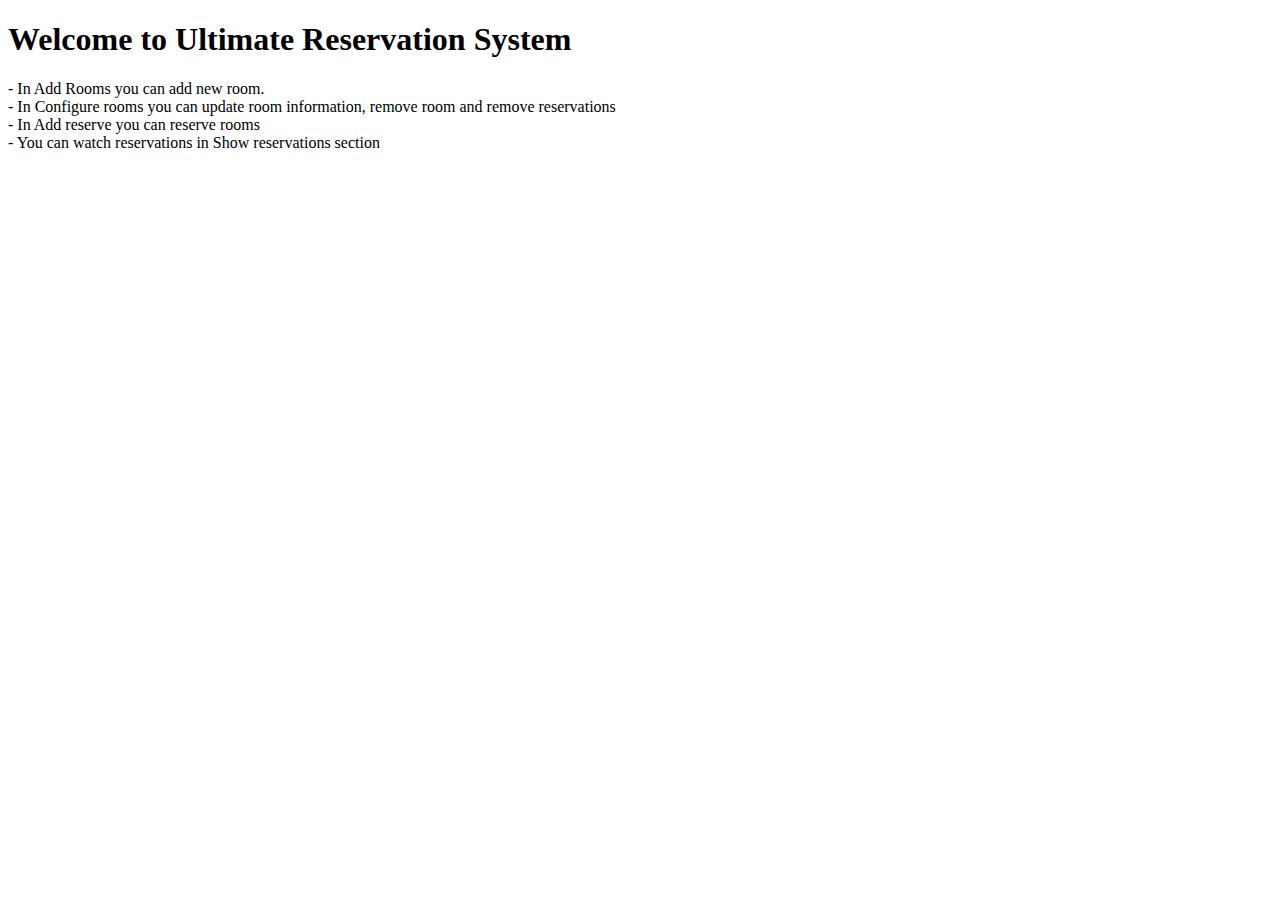
<file: src/main/resources/templates/index.html>
<!DOCTYPE html>
<html xmlns:th="http://www.thymeleaf.org"
	th:replace="~{fragments/layout :: layout (~{::body},'index')}">

<body>
	<h1>Welcome to Ultimate Reservation System</h1>
	<div class="container content">
		<p>
			- In Add Rooms you can add new room. <br> - In Configure rooms
			you can update room information, remove room and remove reservations
			<br> - In Add reserve you can reserve rooms <br> - You can
			watch reservations in Show reservations section
		</p>
	</div>
</body>
</html>
</file>
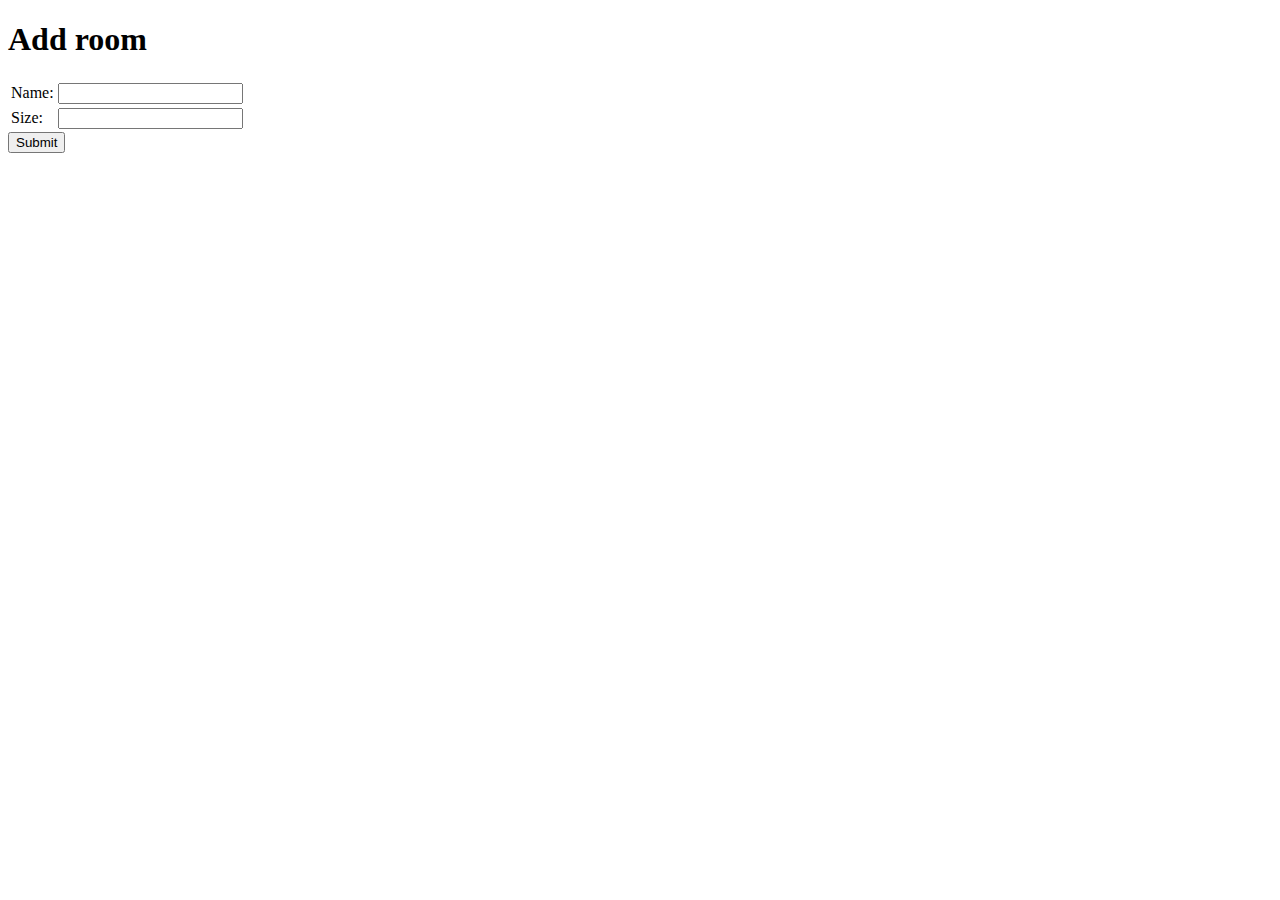
<file: src/main/resources/templates/add.html>
<!DOCTYPE html>
<html xmlns:th="http://www.thymeleaf.org" th:replace="~{fragments/layout :: layout (~{::body},'add')}">

<body>
  <h1>Add room</h1>
  <div class="container content">
    <p th:text="${rooms}"/>
  
  <form action= "addRoom" method=post>   
  <table>
  <tr>
		<td>Name: </td><td><input name ="name" type = "text"></td>
		</tr><tr>
		<td>Size: </td><td><input name= "size" type = "text"></td>
		</tr>
			</table>
		<input type = "submit">
	</form> 
</div>
</body>
</html>
</file>
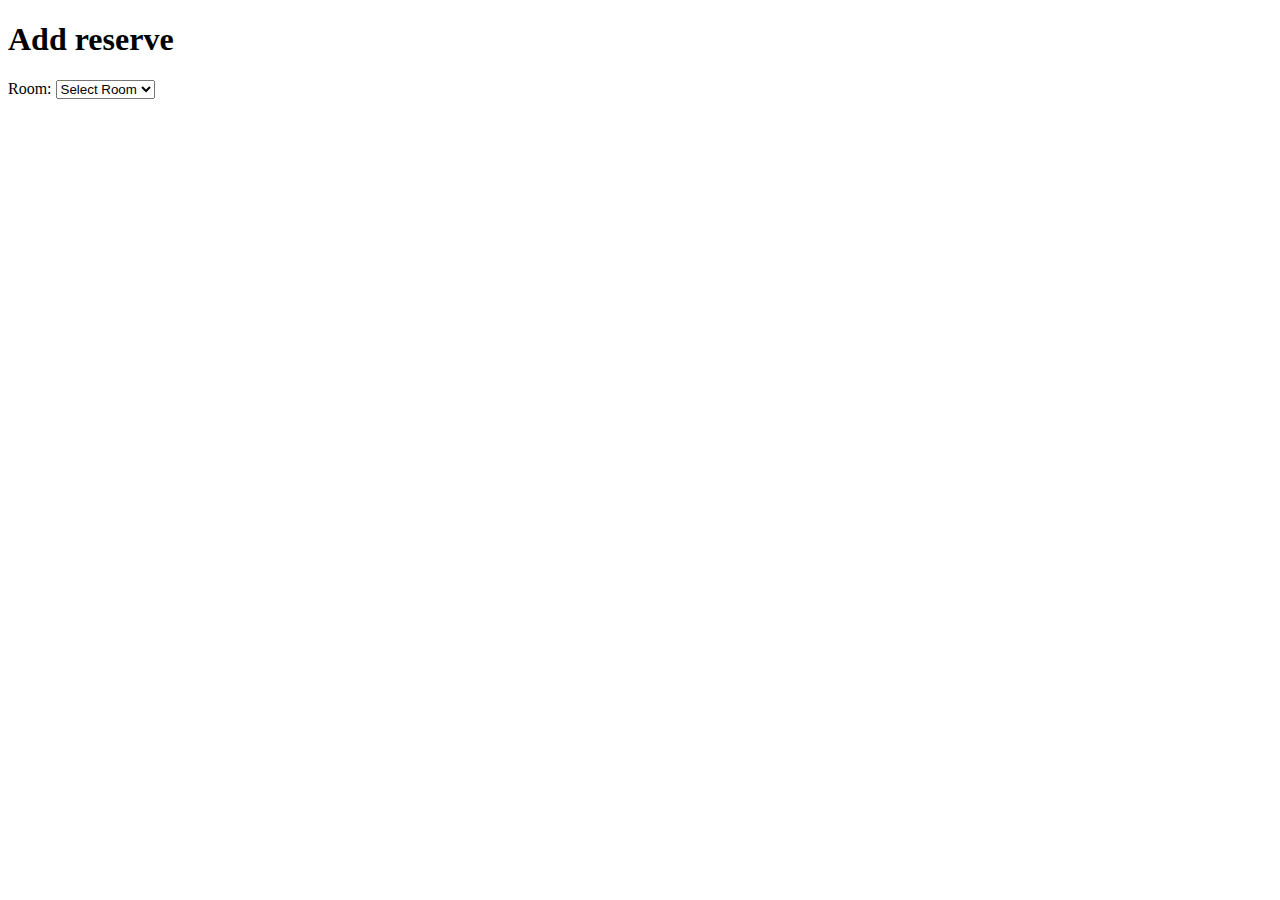
<file: src/main/resources/templates/addReserve.html>
<!DOCTYPE html>
<html xmlns:th="http://www.thymeleaf.org"
	th:replace="~{fragments/layout :: layout (~{::body},'addReserve')}">

<body>
	<h1>Add reserve</h1>
	<div class="container content">
		<p th:text="${notification}" />
		Room: <select id="emptyRoomSelect">
			<option value="">Select Room</option>
			<option th:each="room : ${rooms}" th:data-id="${room.id}"
				th:data-size="${room.size}" th:utext="${room.name}" />
		</select> <span id="roomDetails"></span>
	</div>
</body>
</html>
</file>
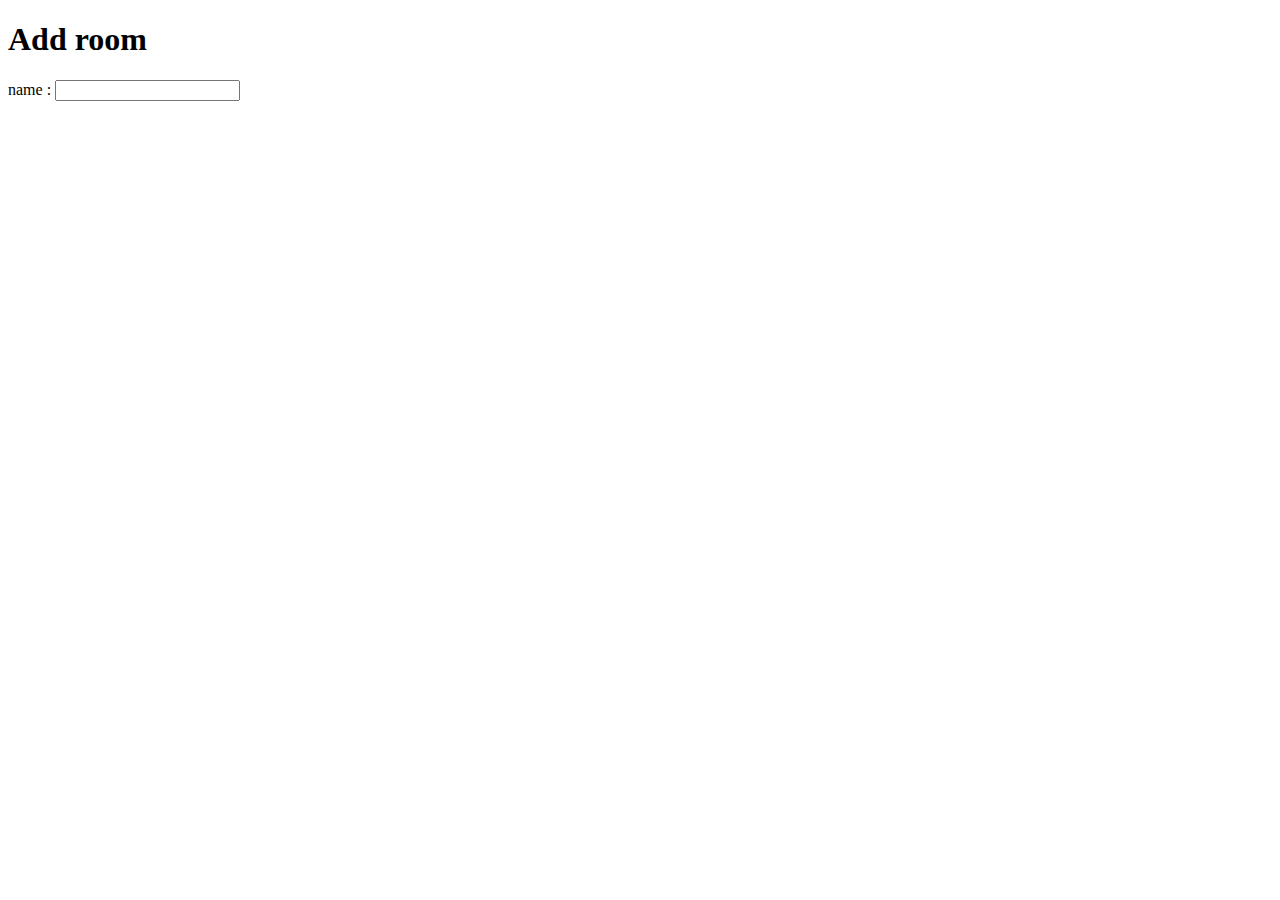
<file: src/main/resources/templates/addRoom.html>
<!DOCTYPE html>
<html xmlns:th="http://www.thymeleaf.org" th:replace="~{fragments/layout :: layout (~{::body},'addRoom')}">

<body>
<h1>Add room</h1>
  <div class="container">
    <p th:text="${rooms}"/>
  </div>
name : <input type = "text">

</body>
</html>
</file>
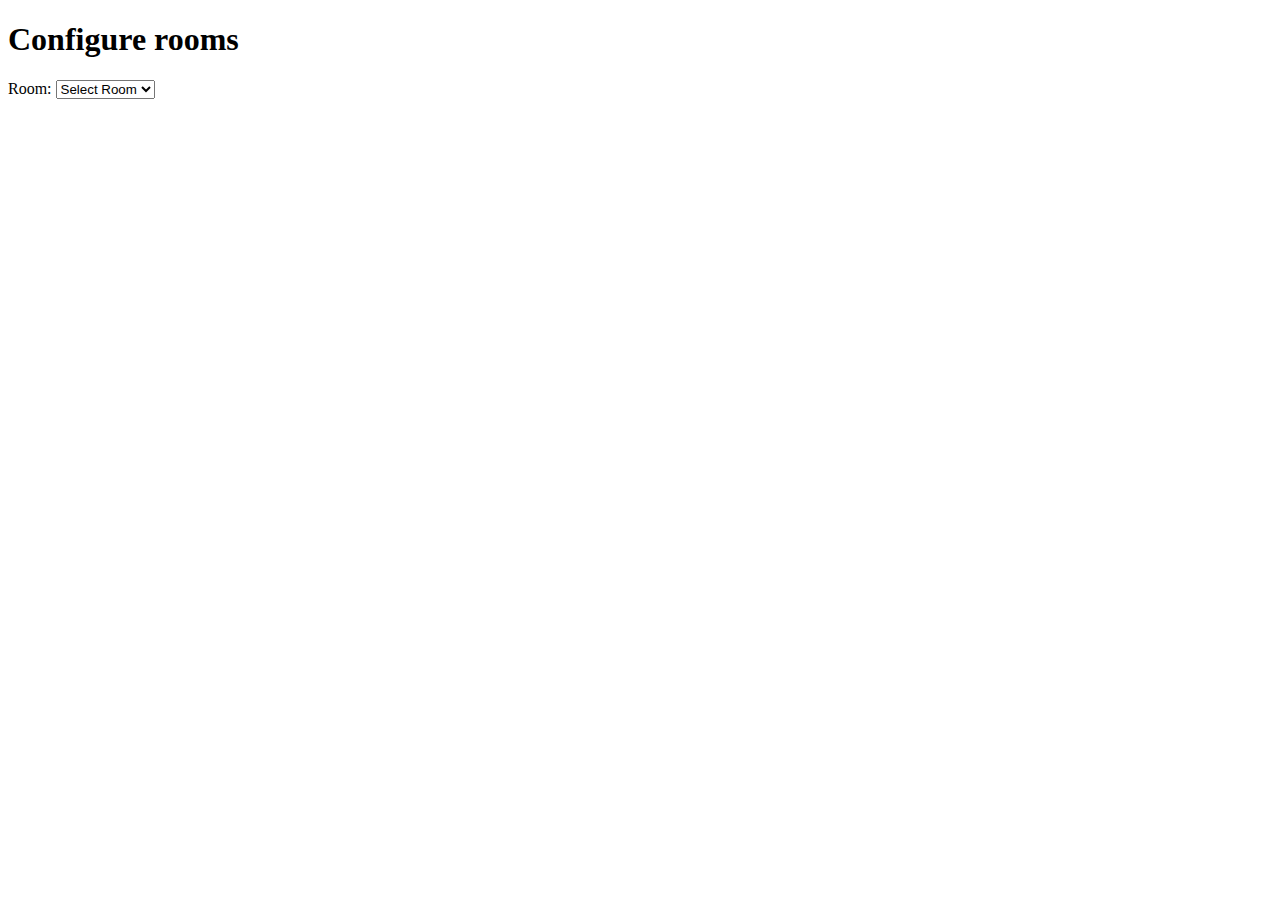
<file: src/main/resources/templates/configure.html>
<!DOCTYPE html>
<html xmlns:th="http://www.thymeleaf.org"
	th:replace="~{fragments/layout :: layout (~{::body},'configure')}">
<body>
	<h1>Configure rooms</h1>
	<div class="container content">		

		<p th:text="${notification}" />

		Room: <select id="roomSelect">
			<option value="">Select Room</option>
			<option th:each="room : ${rooms}" th:data-id="${room.id}"
				th:data-size="${room.size}"
				th:data-reserverName="${room.reserverName}" th:utext="${room.name}" />
		</select> <span id="roomDetails"></span>
	</div>

</body>
</html>
</file>
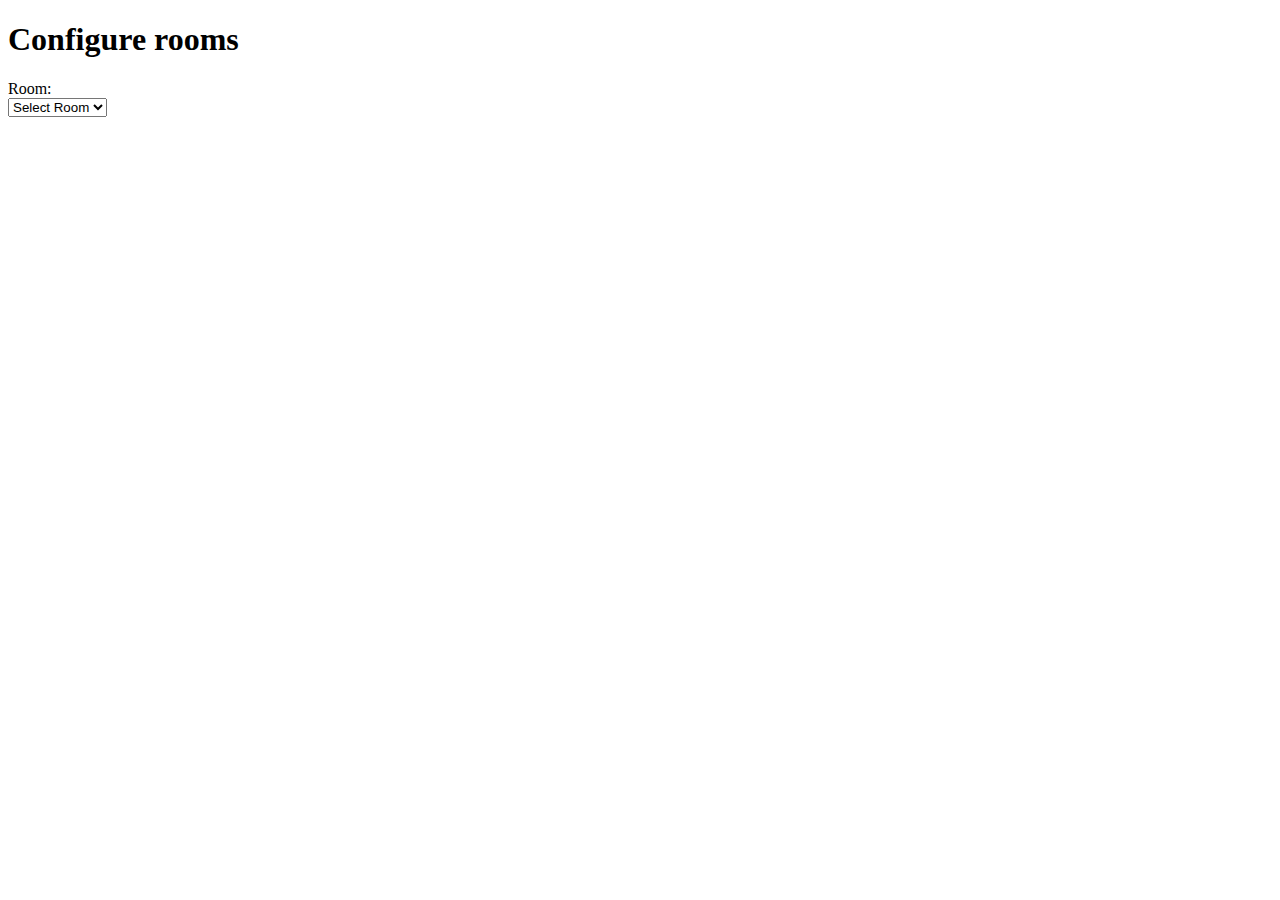
<file: src/main/resources/templates/remove.html>
<!DOCTYPE html>
<html xmlns:th="http://www.thymeleaf.org"
	th:replace="~{fragments/layout :: layout (~{::body},'removeRoom')}">

<head>

</head>
<body>
	<h1>Configure rooms</h1>
	  <div class="container">
    	<p th:text="${notification}"/>
  		</div>
	Room:
	<div class="container">
		<select id="roomSelect">
			<option value="">Select Room</option>
			<option th:each="room : ${rooms}"
				th:data-id="${room.id}" th:data-size="${room.size}" th:utext="${room.name}" />
		</select>
	</div>

	<span id ="roomDetails"></span>

</body>
	<script>	

</script>
</html>
</file>
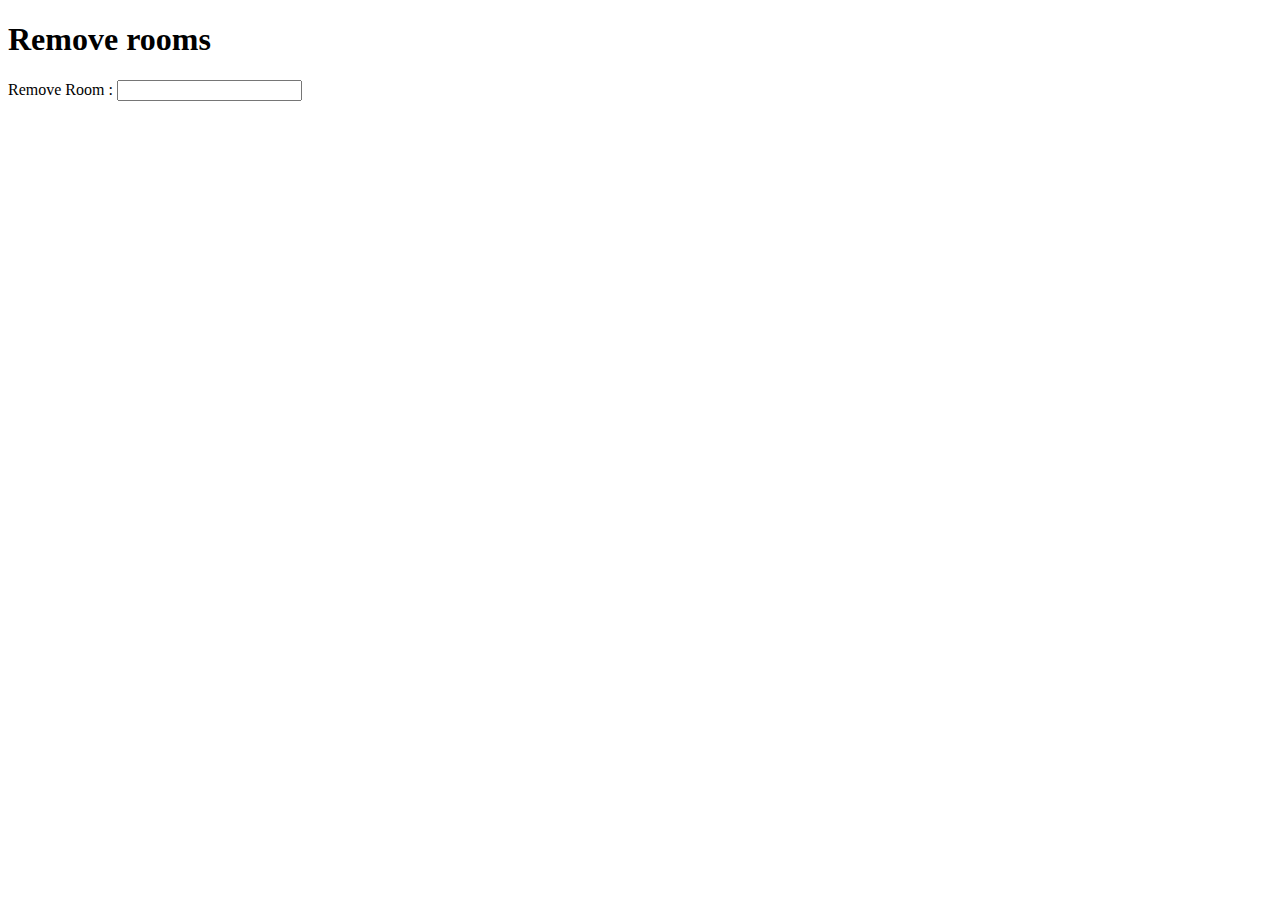
<file: src/main/resources/templates/removeRoom.html>
<!DOCTYPE html>
<html xmlns:th="http://www.thymeleaf.org" th:replace="~{fragments/layout :: layout (~{::body},'removeRoom')}">

<body>
<h1>Remove rooms</h1>

  
Remove Room : <input type = "text">

</body>
</html>
</file>
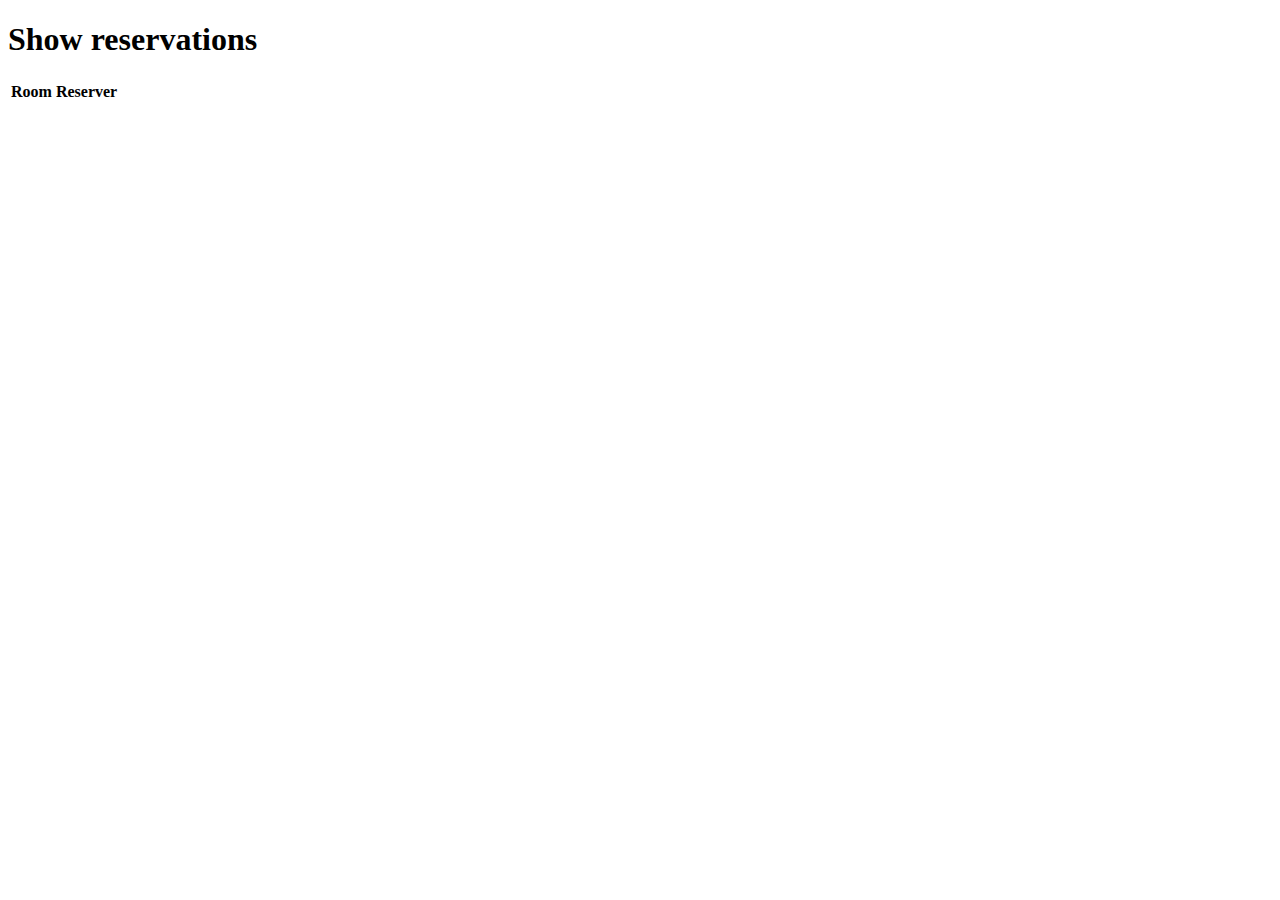
<file: src/main/resources/templates/showReservations.html>
<!DOCTYPE html>
<html xmlns:th="http://www.thymeleaf.org"
	th:replace="~{fragments/layout :: layout (~{::body},'addReservations')}">
<body>
	<h1>Show reservations</h1>
	<div class="container content">
		<table class="showBorders">
			<tr>
				<th>Room</th>
				<th>Reserver</th>
			</tr>
			<th:block th:each="room : ${rooms}">
				<tr>
					<td th:text="${room.name}"></td>
					<td th:classappend="${room.reserverName} ? reserved : free"
						th:text="${room.reserverName} ? ${room.reserverName} : 'Free'"></td>
				</tr>
			</th:block>
		</table>

	</div>

</body>
<script>
	
</script>
</html>
</file>
